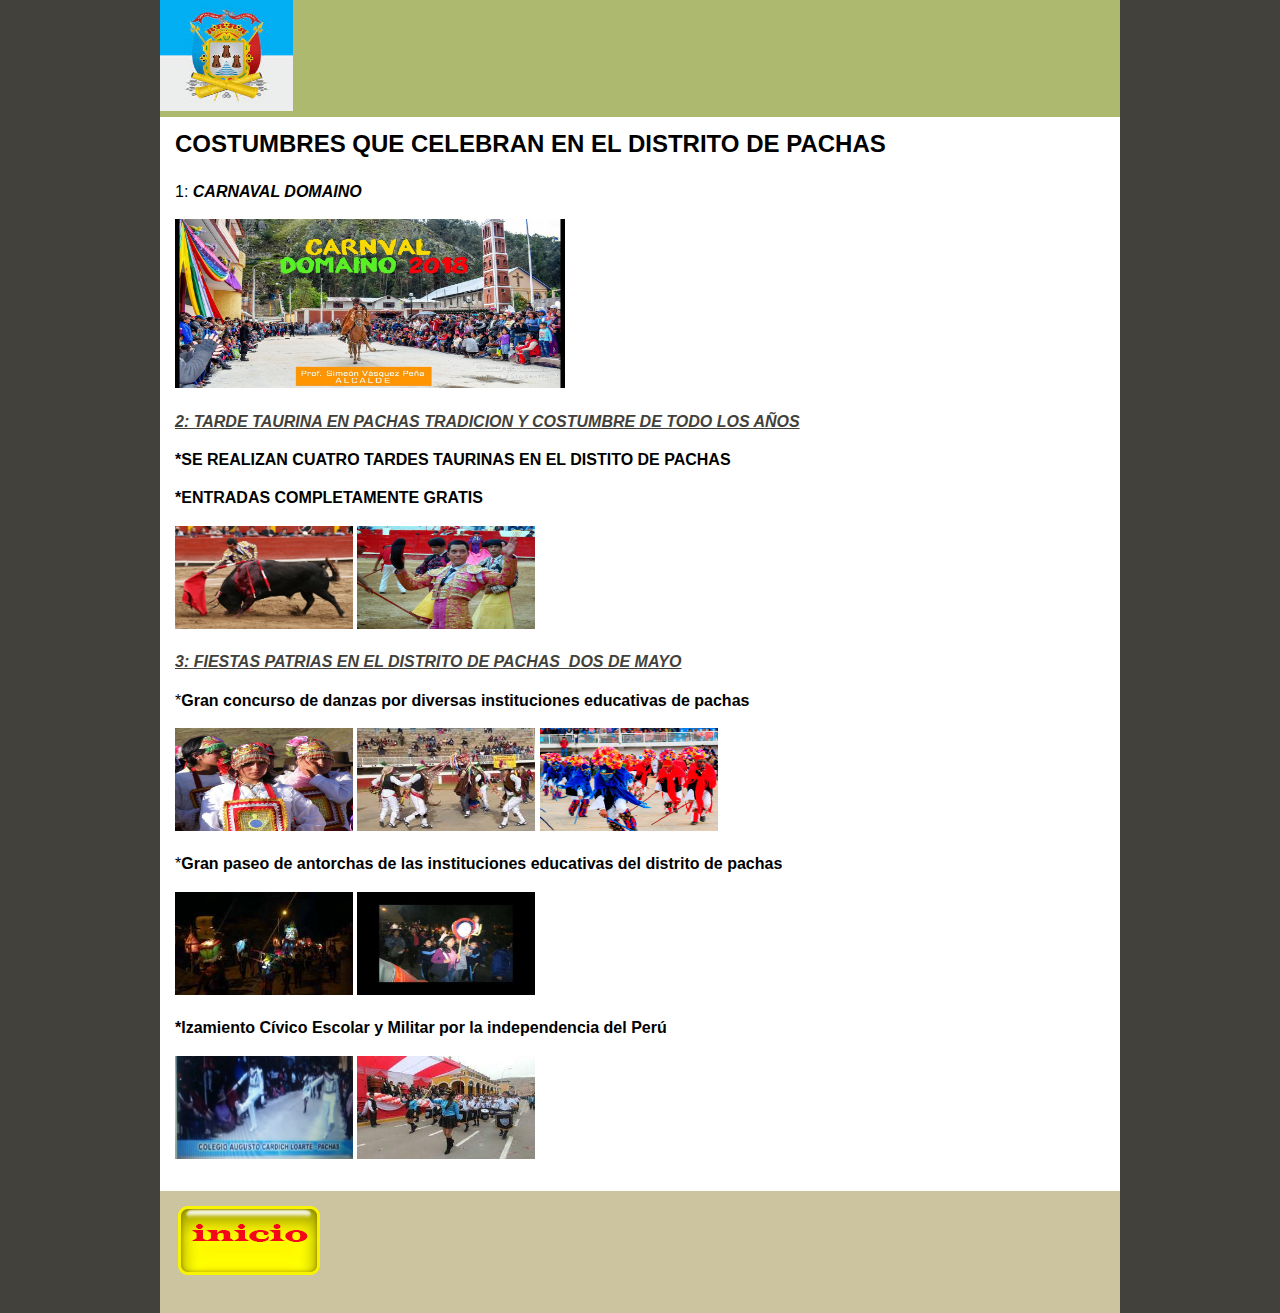
<file: COSTUMBRES.html>
<!doctype html>
<html>
<head>
<meta charset="utf-8">
<title>Documento sin título</title>
<link href="twoColFixLtHdr4.css" rel="stylesheet" type="text/css">
</head>

<body>

<div class="container">
  <div class="header"><img src="descargaM.jpg" width="133" height="111"><!-- end .header --></div>
  <div class="content">
    <h2>COSTUMBRES QUE CELEBRAN EN EL DISTRITO DE PACHAS<a id="fprsl" href="https://www.google.com/search?sxsrf=ALeKk00mWmbNtsjDM3FQsVyfcSew30efug:1596804691869&q=COSTUMBRES+QUE+CELEBRAN+EN+EL+DISTRITO+DE+PACHAS&spell=1&sa=X&ved=2ahUKEwidyryDkYnrAhUmHbkGHco7CV8QkeECKAB6BAgNECo" data-ved="2ahUKEwidyryDkYnrAhUmHbkGHco7CV8QkeECKAB6BAgNECo"></a></h2>
    <p>1: <strong><em>CARNAVAL DOMAINO</em></strong></p>
    <p><img src="maxresdefault.jpg" width="390" height="169"></p>
    <p><a href="TARDE TAURINA EN PACHAS TRADICION Y COSTUMBRE DE TODO LOS AÑOS.html"><em><strong>2: TARDE TAURINA EN PACHAS TRADICION Y COSTUMBRE DE TODO LOS AÑOS</strong></em></a></p>
    <p><strong>*SE REALIZAN CUATRO TARDES TAURINAS EN EL DISTITO DE PACHAS</strong></p>
    <p><strong>*ENTRADAS COMPLETAMENTE GRATIS</strong></p>
    <p><img src="8dc2ed0b-020e-4839-938c-3e9ac3f3440c.jpg" width="178" height="103"> <img src="P7210557.jpg" width="178" height="103"></p>
    <p><a href="FIESTAS PATRIAS EN EL DISTRITO DE PACHAS_DOS DE MAYO.html"><em><strong>3: FIESTAS PATRIAS EN EL DISTRITO DE PACHAS_DOS DE MAYO</strong></em></a></p>
    <p>*<strong>Gran concurso de danzas por diversas instituciones educativas de pachas</strong></p>
    <p><img src="unnamed (2).jpg" width="178" height="103"> <img src="tatash.jpg" width="178" height="103"> <img src="TUY TUY.jpg" width="178" height="103"></p>
    <p>*<strong>Gran paseo de antorchas de las instituciones educativas del distrito de pachas</strong></p>
    <p><img src="images.jpg" width="178" height="103"> <img src="hqdefault (1)gf.jpg" width="178" height="103"></p>
    <p><strong>*Izamiento Cívico Escolar y Militar por la independencia del Perú</strong></p>
    <p><img src="WhatsApp Image 2020-06-26 at 00.28.17.jpeg" width="178" height="103"> <img src="descarga (1).jpg" width="178" height="103"><!-- end .content --></p>
  </div>
  <div class="footer">
    <p><a href="index.html"><img src="inicio.png" width="150" height="80"></a></p>
    <!-- end .footer --></div>
  <!-- end .container --></div>
</body>
</html>
</file>
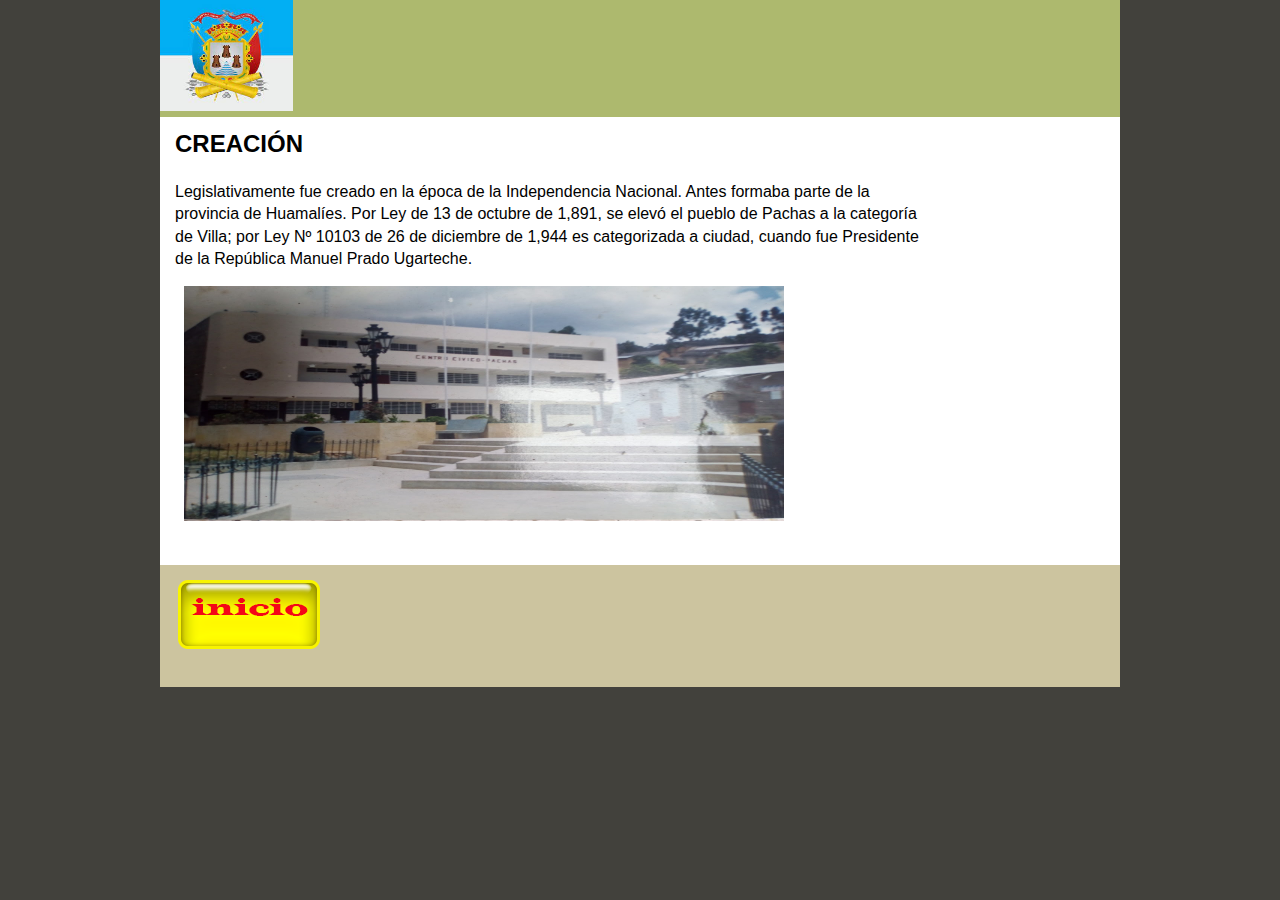
<file: CREACION.html>
<!doctype html>
<html>
<head>
<meta charset="utf-8">
<title>Documento sin título</title>
<link href="twoColFixLtHdr2.css" rel="stylesheet" type="text/css">
</head>

<body>

<div class="container">
  <div class="header"><img src="descarga0.jpg" width="133" height="111"><!-- end .header --></div>
  <div class="content">
    <h2>CREACIÓN</h2>
    <p>Legislativamente fue creado en la época de la Independencia Nacional. Antes formaba parte de la provincia de Huamalíes. Por Ley de 13 de octubre de 1,891, se elevó el pueblo de Pachas a la categoría de Villa; por Ley Nº 10103 de 26 de diciembre de 1,944 es categorizada a ciudad, cuando fue Presidente de la República Manuel Prado Ugarteche.</p>
    <h1> <img src="IMG_20160929_122533.jpg" width="600" height="235"> <!-- end .content --></h1>
  </div>
  <div class="footer">
    <p><a href="index.html"><img src="inicio.png" width="150" height="80"></a></p>
    <!-- end .footer --></div>
  <!-- end .container --></div>
</body>
</html>
</file>
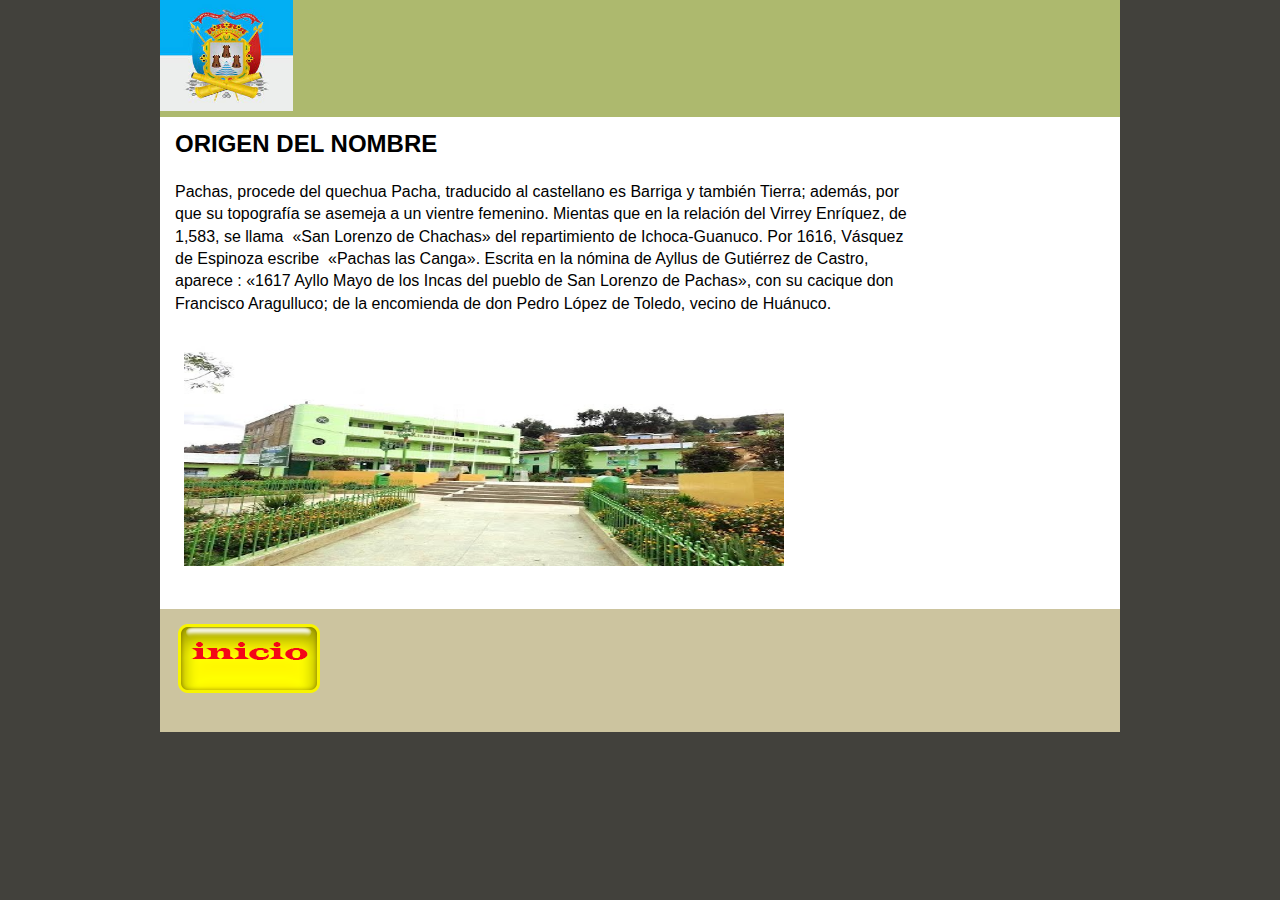
<file: ORIGEN.html>
<!doctype html>
<html>
<head>
<meta charset="utf-8">
<title>Documento sin título</title>
<link href="twoColFixLtHdr3.css" rel="stylesheet" type="text/css">
</head>

<body>

<div class="container">
  <div class="header"><img src="descarga5.jpg" width="133" height="111"><!-- end .header --></div>
  <div class="content">
    <h2>ORIGEN DEL NOMBRE</h2>
    <p>Pachas, procede del quechua Pacha, traducido al castellano es Barriga y también Tierra; además, por que su topografía se asemeja a un vientre femenino. Mientas que en la relación del Virrey Enríquez, de 1,583, se llama  «San Lorenzo de Chachas» del repartimiento de Ichoca-Guanuco. Por 1616, Vásquez de Espinoza escribe  «Pachas las Canga». Escrita en la nómina de Ayllus de Gutiérrez de Castro, aparece : «1617 Ayllo Mayo de los Incas del pueblo de San Lorenzo de Pachas», con su cacique don Francisco Aragulluco; de la encomienda de don Pedro López de Toledo, vecino de Huánuco.</p>
    <h1> <img src="hqdefault.jpg" width="600" height="235"><!-- end .content --></h1>
  </div>
  <div class="footer">
    <p><a href="index.html"><img src="inicio.png" width="150" height="80"></a></p>
    <!-- end .footer --></div>
  <!-- end .container --></div>
</body>
</html>
</file>
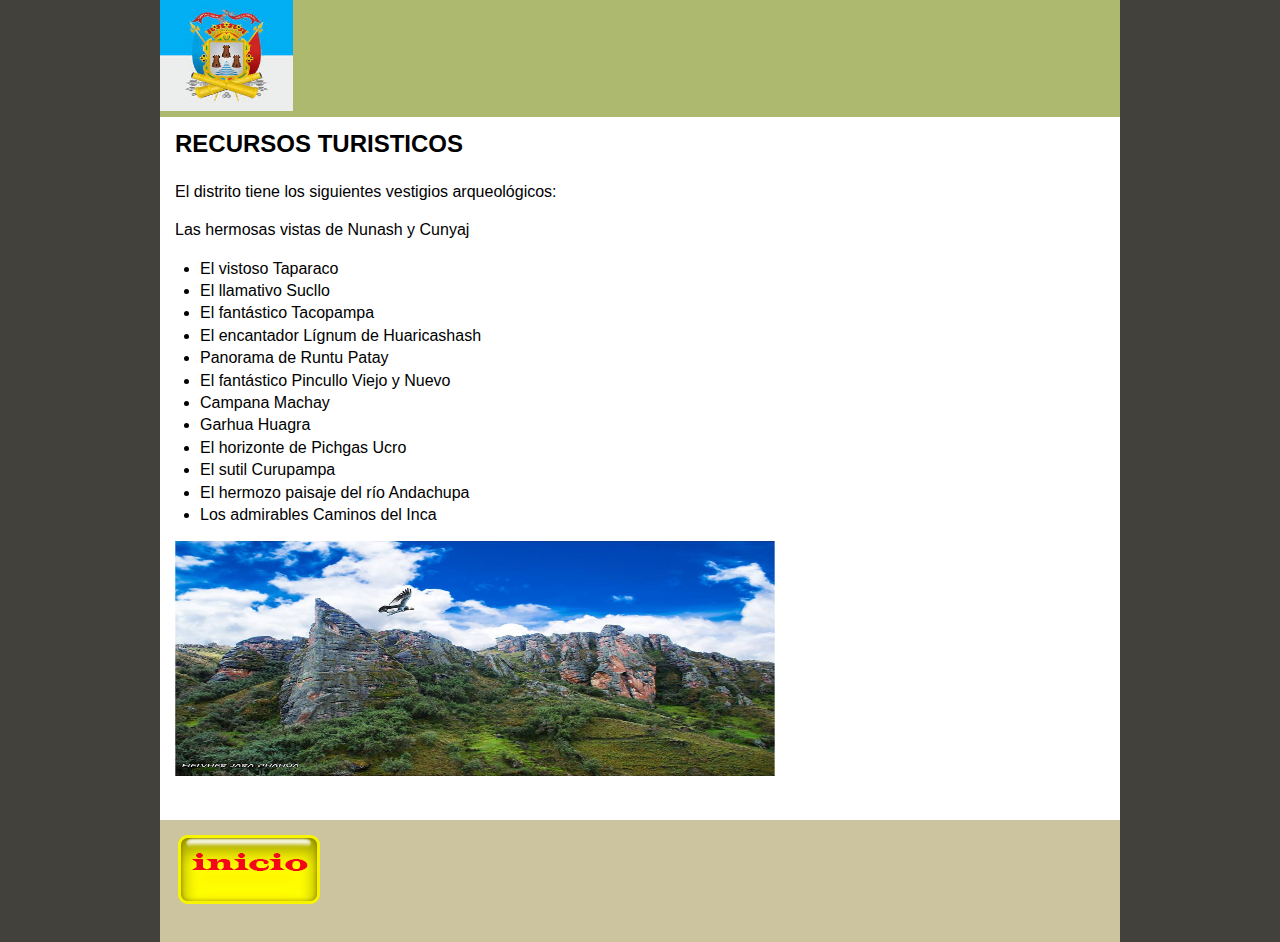
<file: TURISTICOS.html>
<!doctype html>
<html>
<head>
<meta charset="utf-8">
<title>Documento sin título</title>
<link href="twoColFixLtHdr1.css" rel="stylesheet" type="text/css">
</head>

<body>

<div class="container">
  <div class="header"><!-- end .header --><img src="descarga.jpg" width="133" height="111"></div>
  <div class="content">
    <h2><strong>RECURSOS TURISTICOS</strong></h2>
    <p>El distrito tiene los siguientes vestigios arqueológicos:</p>
    <p>Las hermosas vistas de Nunash y Cunyaj</p>
    <ul>
      <li>El vistoso Taparaco</li>
      <li>El llamativo Sucllo</li>
      <li>El fantástico Tacopampa</li>
      <li>El encantador Lígnum de Huaricashash</li>
      <li>Panorama de Runtu Patay</li>
      <li>El fantástico Pincullo Viejo y Nuevo</li>
      <li>Campana Machay</li>
      <li>Garhua Huagra</li>
      <li>El horizonte de Pichgas Ucro</li>
      <li>El sutil Curupampa</li>
      <li>El hermozo paisaje del río Andachupa</li>
      <li>Los admirables Caminos del Inca</li>
    </ul>
    <h1><img src="gg.jpg" width="600" height="235"></h1>
  <!-- end .content --></div>
  <div class="footer">
    <p><a href="index.html"><img src="inicio.png" width="150" height="80"></a></p>
    <!-- end .footer --></div>
  <!-- end .container --></div>
</body>
</html>
</file>
<file: twoColFixLtHdr4.css>
@charset "utf-8";
body {
	font: 100%/1.4 Verdana, Arial, Helvetica, sans-serif;
	background-color: #42413C;
	margin: 0;
	padding: 0;
	color: #000;
}

/* ~~ Selectores de elemento/etiqueta ~~ */
ul, ol, dl { /* Debido a las diferencias existentes entre los navegadores, es recomendable no añadir relleno ni márgenes en las listas. Para lograr coherencia, puede especificar las cantidades deseadas aquí o en los elementos de lista (LI, DT, DD) que contienen. Recuerde que lo que haga aquí se aplicará en cascada en la lista .nav, a no ser que escriba un selector más específico. */
	padding: 0;
	margin: 0;
}
h1, h2, h3, h4, h5, h6, p {
	margin-top: 0;	 /* la eliminación del margen superior resuelve un problema que origina que los márgenes escapen de la etiqueta div contenedora. El margen inferior restante lo mantendrá separado de los elementos de que le sigan. */
	padding-right: 15px;
	padding-left: 15px; /* la adición de relleno a los lados del elemento dentro de las divs, en lugar de en las divs propiamente dichas, elimina todas las matemáticas de modelo de cuadro. Una div anidada con relleno lateral también puede usarse como método alternativo. */
}
a img { /* este selector elimina el borde azul predeterminado que se muestra en algunos navegadores alrededor de una imagen cuando está rodeada por un vínculo */
	border: none;
}

/* ~~ La aplicación de estilo a los vínculos del sitio debe permanecer en este orden (incluido el grupo de selectores que crea el efecto hover -paso por encima-). ~~ */
a:link {
	color: #42413C;
	text-decoration: underline; /* a no ser que aplique estilos a los vínculos para que tengan un aspecto muy exclusivo, es recomendable proporcionar subrayados para facilitar una identificación visual rápida */
}
a:visited {
	color: #6E6C64;
	text-decoration: underline;
}
a:hover, a:active, a:focus { /* este grupo de selectores proporcionará a un usuario que navegue mediante el teclado la misma experiencia de hover (paso por encima) que experimenta un usuario que emplea un ratón. */
	text-decoration: none;
}

/* ~~ este contenedor de anchura fija rodea a las demás divs ~~ */
.container {
	width: 960px;
	background-color: #FFF;
	margin: 0 auto; /* el valor automático de los lados, unido a la anchura, centra el diseño */
}

/* ~~ no se asigna una anchura al encabezado. Se extenderá por toda la anchura del diseño. Contiene un marcador de posición de imagen que debe sustituirse por su propio logotipo vinculado ~~ */
.header {
	background-color: #ADB96E;
}

/* ~~ Estas son las columnas para el diseño. ~~ 

1) El relleno sólo se sitúa en la parte superior y/o inferior de las divs. Los elementos situados dentro de estas divs tienen relleno a los lados. Esto le ahorra las "matemáticas de modelo de cuadro". Recuerde que si añade relleno o borde lateral a la div propiamente dicha, éste se añadirá a la anchura que defina para crear la anchura *total*. También puede optar por eliminar el relleno del elemento en la div y colocar una segunda div dentro de ésta sin anchura y el relleno necesario para el diseño deseado. También puede optar por eliminar el relleno del elemento en la div y colocar una segunda div dentro de ésta sin anchura y el relleno necesario para el diseño deseado.

2) No se asigna margen a las columnas, ya que todas ellas son flotantes. Si es preciso añadir un margen, evite colocarlo en el lado hacia el que se produce la flotación (por ejemplo: un margen derecho en una div configurada para flotar hacia la derecha). En muchas ocasiones, puede usarse relleno como alternativa. En el caso de divs para las que deba incumplirse esta regla, deberá añadir una declaración "display:inline" a la regla de la div para evitar un error que provoca que algunas versiones de Internet Explorer dupliquen el margen.

3) Dado que las clases se pueden usar varias veces en un documento (y que también se pueden aplicar varias clases a un elemento), se ha asignado a las columnas nombres de clases en lugar de ID. Por ejemplo, dos divs de barra lateral podrían apilarse si fuera necesario. Si lo prefiere, éstas pueden cambiarse a ID fácilmente, siempre y cuando las utilice una sola vez por documento.

4) Si prefiere que la navegación esté a la derecha en lugar de a la izquierda, simplemente haga que estas columnas floten en dirección opuesta (todas a la derecha en lugar de todas a la izquierda) y éstas se representarán en orden inverso. No es necesario mover las divs por el código fuente HTML.

*/
.sidebar1 {
	float: left;
	width: 180px;
	background-color: #EADCAE;
	padding-bottom: 10px;
}
.content {

	padding: 10px 0;
	width: 780px;
	float: left;
}

/* ~~ Este selector agrupado da espacio a las listas del área de .content ~~ */
.content ul, .content ol { 
	padding: 0 15px 15px 40px; /* este relleno reproduce en espejo el relleno derecho de la regla de encabezados y de párrafo incluida más arriba. El relleno se ha colocado en la parte inferior para que el espacio existente entre otros elementos de la lista y a la izquierda cree la sangría. Estos pueden ajustarse como se desee. */
}

/* ~~ Los estilos de lista de navegación (pueden eliminarse si opta por usar un menú desplegable predefinido como el de Spry) ~~ */
ul.nav {
	list-style: none; /* esto elimina el marcador de lista */
	border-top: 1px solid #666; /* esto crea el borde superior de los vínculos (los demás se sitúan usando un borde inferior en el LI) */
	margin-bottom: 15px; /* esto crea el espacio entre la navegación en el contenido situado debajo */
}
ul.nav li {
	border-bottom: 1px solid #666; /* esto crea la separación de los botones */
}
ul.nav a, ul.nav a:visited { /* al agrupar estos selectores, se asegurará de que los vínculos mantengan el aspecto de botón incluso después de haber sido visitados */
	padding: 5px 5px 5px 15px;
	display: block; /* esto asigna propiedades de bloque al vínculo, lo que provoca que llene todo el LI que lo contiene. Esto provoca que toda el área reaccione a un clic de ratón. */
	width: 160px;  /*esta anchura hace que se pueda hacer clic en todo el botón para IE6. Puede eliminarse si no es necesario proporcionar compatibilidad con IE6. Calcule la anchura adecuada restando el relleno de este vínculo de la anchura del contenedor de barra lateral. */
	text-decoration: none;
	background-color: #C6D580;
}
ul.nav a:hover, ul.nav a:active, ul.nav a:focus { /* esto cambia el color de fondo y del texto tanto para usuarios que naveguen con ratón como para los que lo hagan con teclado */
	background-color: #ADB96E;
	color: #FFF;
}

/* ~~ El pie de página ~~ */
.footer {
	padding: 10px 0;
	background-color: #CCC49F;
	position: relative;/* esto da a IE6 hasLayout para borrar correctamente */
	clear: both; /* esta propiedad de borrado fuerza a .container a conocer dónde terminan las columnas y a contenerlas */
}

/* ~~ clases float/clear varias ~~ */
.fltrt {  /* esta clase puede utilizarse para que un elemento flote en la parte derecha de la página. El elemento flotante debe preceder al elemento junto al que debe aparecer en la página. */
	float: right;
	margin-left: 8px;
}
.fltlft { /* esta clase puede utilizarse para que un elemento flote en la parte izquierda de la página. El elemento flotante debe preceder al elemento junto al que debe aparecer en la página. */
	float: left;
	margin-right: 8px;
}
.clearfloat { /* esta clase puede situarse en una <br /> o div vacía como elemento final tras la última div flotante (dentro de #container) si #footer se elimina o se saca fuera de #container */
	clear:both;
	height:0;
	font-size: 1px;
	line-height: 0px;
}
</file>
<file: twoColFixLtHdr2.css>
@charset "utf-8";
body {
	font: 100%/1.4 Verdana, Arial, Helvetica, sans-serif;
	background-color: #42413C;
	margin: 0;
	padding: 0;
	color: #000;
}

/* ~~ Selectores de elemento/etiqueta ~~ */
ul, ol, dl { /* Debido a las diferencias existentes entre los navegadores, es recomendable no añadir relleno ni márgenes en las listas. Para lograr coherencia, puede especificar las cantidades deseadas aquí o en los elementos de lista (LI, DT, DD) que contienen. Recuerde que lo que haga aquí se aplicará en cascada en la lista .nav, a no ser que escriba un selector más específico. */
	padding: 0;
	margin: 0;
}
h1, h2, h3, h4, h5, h6, p {
	margin-top: 0;	 /* la eliminación del margen superior resuelve un problema que origina que los márgenes escapen de la etiqueta div contenedora. El margen inferior restante lo mantendrá separado de los elementos de que le sigan. */
	padding-right: 15px;
	padding-left: 15px; /* la adición de relleno a los lados del elemento dentro de las divs, en lugar de en las divs propiamente dichas, elimina todas las matemáticas de modelo de cuadro. Una div anidada con relleno lateral también puede usarse como método alternativo. */
}
a img { /* este selector elimina el borde azul predeterminado que se muestra en algunos navegadores alrededor de una imagen cuando está rodeada por un vínculo */
	border: none;
}

/* ~~ La aplicación de estilo a los vínculos del sitio debe permanecer en este orden (incluido el grupo de selectores que crea el efecto hover -paso por encima-). ~~ */
a:link {
	color: #42413C;
	text-decoration: underline; /* a no ser que aplique estilos a los vínculos para que tengan un aspecto muy exclusivo, es recomendable proporcionar subrayados para facilitar una identificación visual rápida */
}
a:visited {
	color: #6E6C64;
	text-decoration: underline;
}
a:hover, a:active, a:focus { /* este grupo de selectores proporcionará a un usuario que navegue mediante el teclado la misma experiencia de hover (paso por encima) que experimenta un usuario que emplea un ratón. */
	text-decoration: none;
}

/* ~~ este contenedor de anchura fija rodea a las demás divs ~~ */
.container {
	width: 960px;
	background-color: #FFF;
	margin: 0 auto; /* el valor automático de los lados, unido a la anchura, centra el diseño */
}

/* ~~ no se asigna una anchura al encabezado. Se extenderá por toda la anchura del diseño. Contiene un marcador de posición de imagen que debe sustituirse por su propio logotipo vinculado ~~ */
.header {
	background-color: #ADB96E;
}

/* ~~ Estas son las columnas para el diseño. ~~ 

1) El relleno sólo se sitúa en la parte superior y/o inferior de las divs. Los elementos situados dentro de estas divs tienen relleno a los lados. Esto le ahorra las "matemáticas de modelo de cuadro". Recuerde que si añade relleno o borde lateral a la div propiamente dicha, éste se añadirá a la anchura que defina para crear la anchura *total*. También puede optar por eliminar el relleno del elemento en la div y colocar una segunda div dentro de ésta sin anchura y el relleno necesario para el diseño deseado. También puede optar por eliminar el relleno del elemento en la div y colocar una segunda div dentro de ésta sin anchura y el relleno necesario para el diseño deseado.

2) No se asigna margen a las columnas, ya que todas ellas son flotantes. Si es preciso añadir un margen, evite colocarlo en el lado hacia el que se produce la flotación (por ejemplo: un margen derecho en una div configurada para flotar hacia la derecha). En muchas ocasiones, puede usarse relleno como alternativa. En el caso de divs para las que deba incumplirse esta regla, deberá añadir una declaración "display:inline" a la regla de la div para evitar un error que provoca que algunas versiones de Internet Explorer dupliquen el margen.

3) Dado que las clases se pueden usar varias veces en un documento (y que también se pueden aplicar varias clases a un elemento), se ha asignado a las columnas nombres de clases en lugar de ID. Por ejemplo, dos divs de barra lateral podrían apilarse si fuera necesario. Si lo prefiere, éstas pueden cambiarse a ID fácilmente, siempre y cuando las utilice una sola vez por documento.

4) Si prefiere que la navegación esté a la derecha en lugar de a la izquierda, simplemente haga que estas columnas floten en dirección opuesta (todas a la derecha en lugar de todas a la izquierda) y éstas se representarán en orden inverso. No es necesario mover las divs por el código fuente HTML.

*/
.sidebar1 {
	float: left;
	width: 180px;
	background-color: #EADCAE;
	padding-bottom: 10px;
}
.content {

	padding: 10px 0;
	width: 780px;
	float: left;
}

/* ~~ Este selector agrupado da espacio a las listas del área de .content ~~ */
.content ul, .content ol { 
	padding: 0 15px 15px 40px; /* este relleno reproduce en espejo el relleno derecho de la regla de encabezados y de párrafo incluida más arriba. El relleno se ha colocado en la parte inferior para que el espacio existente entre otros elementos de la lista y a la izquierda cree la sangría. Estos pueden ajustarse como se desee. */
}

/* ~~ Los estilos de lista de navegación (pueden eliminarse si opta por usar un menú desplegable predefinido como el de Spry) ~~ */
ul.nav {
	list-style: none; /* esto elimina el marcador de lista */
	border-top: 1px solid #666; /* esto crea el borde superior de los vínculos (los demás se sitúan usando un borde inferior en el LI) */
	margin-bottom: 15px; /* esto crea el espacio entre la navegación en el contenido situado debajo */
}
ul.nav li {
	border-bottom: 1px solid #666; /* esto crea la separación de los botones */
}
ul.nav a, ul.nav a:visited { /* al agrupar estos selectores, se asegurará de que los vínculos mantengan el aspecto de botón incluso después de haber sido visitados */
	padding: 5px 5px 5px 15px;
	display: block; /* esto asigna propiedades de bloque al vínculo, lo que provoca que llene todo el LI que lo contiene. Esto provoca que toda el área reaccione a un clic de ratón. */
	width: 160px;  /*esta anchura hace que se pueda hacer clic en todo el botón para IE6. Puede eliminarse si no es necesario proporcionar compatibilidad con IE6. Calcule la anchura adecuada restando el relleno de este vínculo de la anchura del contenedor de barra lateral. */
	text-decoration: none;
	background-color: #C6D580;
}
ul.nav a:hover, ul.nav a:active, ul.nav a:focus { /* esto cambia el color de fondo y del texto tanto para usuarios que naveguen con ratón como para los que lo hagan con teclado */
	background-color: #ADB96E;
	color: #FFF;
}

/* ~~ El pie de página ~~ */
.footer {
	padding: 10px 0;
	background-color: #CCC49F;
	position: relative;/* esto da a IE6 hasLayout para borrar correctamente */
	clear: both; /* esta propiedad de borrado fuerza a .container a conocer dónde terminan las columnas y a contenerlas */
}

/* ~~ clases float/clear varias ~~ */
.fltrt {  /* esta clase puede utilizarse para que un elemento flote en la parte derecha de la página. El elemento flotante debe preceder al elemento junto al que debe aparecer en la página. */
	float: right;
	margin-left: 8px;
}
.fltlft { /* esta clase puede utilizarse para que un elemento flote en la parte izquierda de la página. El elemento flotante debe preceder al elemento junto al que debe aparecer en la página. */
	float: left;
	margin-right: 8px;
}
.clearfloat { /* esta clase puede situarse en una <br /> o div vacía como elemento final tras la última div flotante (dentro de #container) si #footer se elimina o se saca fuera de #container */
	clear:both;
	height:0;
	font-size: 1px;
	line-height: 0px;
}
</file>
<file: twoColFixLtHdr3.css>
@charset "utf-8";
body {
	font: 100%/1.4 Verdana, Arial, Helvetica, sans-serif;
	background-color: #42413C;
	margin: 0;
	padding: 0;
	color: #000;
}

/* ~~ Selectores de elemento/etiqueta ~~ */
ul, ol, dl { /* Debido a las diferencias existentes entre los navegadores, es recomendable no añadir relleno ni márgenes en las listas. Para lograr coherencia, puede especificar las cantidades deseadas aquí o en los elementos de lista (LI, DT, DD) que contienen. Recuerde que lo que haga aquí se aplicará en cascada en la lista .nav, a no ser que escriba un selector más específico. */
	padding: 0;
	margin: 0;
}
h1, h2, h3, h4, h5, h6, p {
	margin-top: 0;	 /* la eliminación del margen superior resuelve un problema que origina que los márgenes escapen de la etiqueta div contenedora. El margen inferior restante lo mantendrá separado de los elementos de que le sigan. */
	padding-right: 15px;
	padding-left: 15px; /* la adición de relleno a los lados del elemento dentro de las divs, en lugar de en las divs propiamente dichas, elimina todas las matemáticas de modelo de cuadro. Una div anidada con relleno lateral también puede usarse como método alternativo. */
}
a img { /* este selector elimina el borde azul predeterminado que se muestra en algunos navegadores alrededor de una imagen cuando está rodeada por un vínculo */
	border: none;
}

/* ~~ La aplicación de estilo a los vínculos del sitio debe permanecer en este orden (incluido el grupo de selectores que crea el efecto hover -paso por encima-). ~~ */
a:link {
	color: #42413C;
	text-decoration: underline; /* a no ser que aplique estilos a los vínculos para que tengan un aspecto muy exclusivo, es recomendable proporcionar subrayados para facilitar una identificación visual rápida */
}
a:visited {
	color: #6E6C64;
	text-decoration: underline;
}
a:hover, a:active, a:focus { /* este grupo de selectores proporcionará a un usuario que navegue mediante el teclado la misma experiencia de hover (paso por encima) que experimenta un usuario que emplea un ratón. */
	text-decoration: none;
}

/* ~~ este contenedor de anchura fija rodea a las demás divs ~~ */
.container {
	width: 960px;
	background-color: #FFF;
	margin: 0 auto; /* el valor automático de los lados, unido a la anchura, centra el diseño */
}

/* ~~ no se asigna una anchura al encabezado. Se extenderá por toda la anchura del diseño. Contiene un marcador de posición de imagen que debe sustituirse por su propio logotipo vinculado ~~ */
.header {
	background-color: #ADB96E;
}

/* ~~ Estas son las columnas para el diseño. ~~ 

1) El relleno sólo se sitúa en la parte superior y/o inferior de las divs. Los elementos situados dentro de estas divs tienen relleno a los lados. Esto le ahorra las "matemáticas de modelo de cuadro". Recuerde que si añade relleno o borde lateral a la div propiamente dicha, éste se añadirá a la anchura que defina para crear la anchura *total*. También puede optar por eliminar el relleno del elemento en la div y colocar una segunda div dentro de ésta sin anchura y el relleno necesario para el diseño deseado. También puede optar por eliminar el relleno del elemento en la div y colocar una segunda div dentro de ésta sin anchura y el relleno necesario para el diseño deseado.

2) No se asigna margen a las columnas, ya que todas ellas son flotantes. Si es preciso añadir un margen, evite colocarlo en el lado hacia el que se produce la flotación (por ejemplo: un margen derecho en una div configurada para flotar hacia la derecha). En muchas ocasiones, puede usarse relleno como alternativa. En el caso de divs para las que deba incumplirse esta regla, deberá añadir una declaración "display:inline" a la regla de la div para evitar un error que provoca que algunas versiones de Internet Explorer dupliquen el margen.

3) Dado que las clases se pueden usar varias veces en un documento (y que también se pueden aplicar varias clases a un elemento), se ha asignado a las columnas nombres de clases en lugar de ID. Por ejemplo, dos divs de barra lateral podrían apilarse si fuera necesario. Si lo prefiere, éstas pueden cambiarse a ID fácilmente, siempre y cuando las utilice una sola vez por documento.

4) Si prefiere que la navegación esté a la derecha en lugar de a la izquierda, simplemente haga que estas columnas floten en dirección opuesta (todas a la derecha en lugar de todas a la izquierda) y éstas se representarán en orden inverso. No es necesario mover las divs por el código fuente HTML.

*/
.sidebar1 {
	float: left;
	width: 180px;
	background-color: #EADCAE;
	padding-bottom: 10px;
}
.content {

	padding: 10px 0;
	width: 780px;
	float: left;
}

/* ~~ Este selector agrupado da espacio a las listas del área de .content ~~ */
.content ul, .content ol { 
	padding: 0 15px 15px 40px; /* este relleno reproduce en espejo el relleno derecho de la regla de encabezados y de párrafo incluida más arriba. El relleno se ha colocado en la parte inferior para que el espacio existente entre otros elementos de la lista y a la izquierda cree la sangría. Estos pueden ajustarse como se desee. */
}

/* ~~ Los estilos de lista de navegación (pueden eliminarse si opta por usar un menú desplegable predefinido como el de Spry) ~~ */
ul.nav {
	list-style: none; /* esto elimina el marcador de lista */
	border-top: 1px solid #666; /* esto crea el borde superior de los vínculos (los demás se sitúan usando un borde inferior en el LI) */
	margin-bottom: 15px; /* esto crea el espacio entre la navegación en el contenido situado debajo */
}
ul.nav li {
	border-bottom: 1px solid #666; /* esto crea la separación de los botones */
}
ul.nav a, ul.nav a:visited { /* al agrupar estos selectores, se asegurará de que los vínculos mantengan el aspecto de botón incluso después de haber sido visitados */
	padding: 5px 5px 5px 15px;
	display: block; /* esto asigna propiedades de bloque al vínculo, lo que provoca que llene todo el LI que lo contiene. Esto provoca que toda el área reaccione a un clic de ratón. */
	width: 160px;  /*esta anchura hace que se pueda hacer clic en todo el botón para IE6. Puede eliminarse si no es necesario proporcionar compatibilidad con IE6. Calcule la anchura adecuada restando el relleno de este vínculo de la anchura del contenedor de barra lateral. */
	text-decoration: none;
	background-color: #C6D580;
}
ul.nav a:hover, ul.nav a:active, ul.nav a:focus { /* esto cambia el color de fondo y del texto tanto para usuarios que naveguen con ratón como para los que lo hagan con teclado */
	background-color: #ADB96E;
	color: #FFF;
}

/* ~~ El pie de página ~~ */
.footer {
	padding: 10px 0;
	background-color: #CCC49F;
	position: relative;/* esto da a IE6 hasLayout para borrar correctamente */
	clear: both; /* esta propiedad de borrado fuerza a .container a conocer dónde terminan las columnas y a contenerlas */
}

/* ~~ clases float/clear varias ~~ */
.fltrt {  /* esta clase puede utilizarse para que un elemento flote en la parte derecha de la página. El elemento flotante debe preceder al elemento junto al que debe aparecer en la página. */
	float: right;
	margin-left: 8px;
}
.fltlft { /* esta clase puede utilizarse para que un elemento flote en la parte izquierda de la página. El elemento flotante debe preceder al elemento junto al que debe aparecer en la página. */
	float: left;
	margin-right: 8px;
}
.clearfloat { /* esta clase puede situarse en una <br /> o div vacía como elemento final tras la última div flotante (dentro de #container) si #footer se elimina o se saca fuera de #container */
	clear:both;
	height:0;
	font-size: 1px;
	line-height: 0px;
}
</file>
<file: twoColFixLtHdr1.css>
@charset "utf-8";
body {
	font: 100%/1.4 Verdana, Arial, Helvetica, sans-serif;
	background-color: #42413C;
	margin: 0;
	padding: 0;
	color: #000;
}

/* ~~ Selectores de elemento/etiqueta ~~ */
ul, ol, dl { /* Debido a las diferencias existentes entre los navegadores, es recomendable no añadir relleno ni márgenes en las listas. Para lograr coherencia, puede especificar las cantidades deseadas aquí o en los elementos de lista (LI, DT, DD) que contienen. Recuerde que lo que haga aquí se aplicará en cascada en la lista .nav, a no ser que escriba un selector más específico. */
	padding: 0;
	margin: 0;
}
h1, h2, h3, h4, h5, h6, p {
	margin-top: 0;	 /* la eliminación del margen superior resuelve un problema que origina que los márgenes escapen de la etiqueta div contenedora. El margen inferior restante lo mantendrá separado de los elementos de que le sigan. */
	padding-right: 15px;
	padding-left: 15px; /* la adición de relleno a los lados del elemento dentro de las divs, en lugar de en las divs propiamente dichas, elimina todas las matemáticas de modelo de cuadro. Una div anidada con relleno lateral también puede usarse como método alternativo. */
}
a img { /* este selector elimina el borde azul predeterminado que se muestra en algunos navegadores alrededor de una imagen cuando está rodeada por un vínculo */
	border: none;
}

/* ~~ La aplicación de estilo a los vínculos del sitio debe permanecer en este orden (incluido el grupo de selectores que crea el efecto hover -paso por encima-). ~~ */
a:link {
	color: #42413C;
	text-decoration: underline; /* a no ser que aplique estilos a los vínculos para que tengan un aspecto muy exclusivo, es recomendable proporcionar subrayados para facilitar una identificación visual rápida */
}
a:visited {
	color: #6E6C64;
	text-decoration: underline;
}
a:hover, a:active, a:focus { /* este grupo de selectores proporcionará a un usuario que navegue mediante el teclado la misma experiencia de hover (paso por encima) que experimenta un usuario que emplea un ratón. */
	text-decoration: none;
}

/* ~~ este contenedor de anchura fija rodea a las demás divs ~~ */
.container {
	width: 960px;
	background-color: #FFF;
	margin: 0 auto; /* el valor automático de los lados, unido a la anchura, centra el diseño */
}

/* ~~ no se asigna una anchura al encabezado. Se extenderá por toda la anchura del diseño. Contiene un marcador de posición de imagen que debe sustituirse por su propio logotipo vinculado ~~ */
.header {
	background-color: #ADB96E;
}

/* ~~ Estas son las columnas para el diseño. ~~ 

1) El relleno sólo se sitúa en la parte superior y/o inferior de las divs. Los elementos situados dentro de estas divs tienen relleno a los lados. Esto le ahorra las "matemáticas de modelo de cuadro". Recuerde que si añade relleno o borde lateral a la div propiamente dicha, éste se añadirá a la anchura que defina para crear la anchura *total*. También puede optar por eliminar el relleno del elemento en la div y colocar una segunda div dentro de ésta sin anchura y el relleno necesario para el diseño deseado. También puede optar por eliminar el relleno del elemento en la div y colocar una segunda div dentro de ésta sin anchura y el relleno necesario para el diseño deseado.

2) No se asigna margen a las columnas, ya que todas ellas son flotantes. Si es preciso añadir un margen, evite colocarlo en el lado hacia el que se produce la flotación (por ejemplo: un margen derecho en una div configurada para flotar hacia la derecha). En muchas ocasiones, puede usarse relleno como alternativa. En el caso de divs para las que deba incumplirse esta regla, deberá añadir una declaración "display:inline" a la regla de la div para evitar un error que provoca que algunas versiones de Internet Explorer dupliquen el margen.

3) Dado que las clases se pueden usar varias veces en un documento (y que también se pueden aplicar varias clases a un elemento), se ha asignado a las columnas nombres de clases en lugar de ID. Por ejemplo, dos divs de barra lateral podrían apilarse si fuera necesario. Si lo prefiere, éstas pueden cambiarse a ID fácilmente, siempre y cuando las utilice una sola vez por documento.

4) Si prefiere que la navegación esté a la derecha en lugar de a la izquierda, simplemente haga que estas columnas floten en dirección opuesta (todas a la derecha en lugar de todas a la izquierda) y éstas se representarán en orden inverso. No es necesario mover las divs por el código fuente HTML.

*/
.sidebar1 {
	float: left;
	width: 180px;
	background-color: #EADCAE;
	padding-bottom: 10px;
}
.content {

	padding: 10px 0;
	width: 780px;
	float: left;
}

/* ~~ Este selector agrupado da espacio a las listas del área de .content ~~ */
.content ul, .content ol { 
	padding: 0 15px 15px 40px; /* este relleno reproduce en espejo el relleno derecho de la regla de encabezados y de párrafo incluida más arriba. El relleno se ha colocado en la parte inferior para que el espacio existente entre otros elementos de la lista y a la izquierda cree la sangría. Estos pueden ajustarse como se desee. */
}

/* ~~ Los estilos de lista de navegación (pueden eliminarse si opta por usar un menú desplegable predefinido como el de Spry) ~~ */
ul.nav {
	list-style: none; /* esto elimina el marcador de lista */
	border-top: 1px solid #666; /* esto crea el borde superior de los vínculos (los demás se sitúan usando un borde inferior en el LI) */
	margin-bottom: 15px; /* esto crea el espacio entre la navegación en el contenido situado debajo */
}
ul.nav li {
	border-bottom: 1px solid #666; /* esto crea la separación de los botones */
}
ul.nav a, ul.nav a:visited { /* al agrupar estos selectores, se asegurará de que los vínculos mantengan el aspecto de botón incluso después de haber sido visitados */
	padding: 5px 5px 5px 15px;
	display: block; /* esto asigna propiedades de bloque al vínculo, lo que provoca que llene todo el LI que lo contiene. Esto provoca que toda el área reaccione a un clic de ratón. */
	width: 160px;  /*esta anchura hace que se pueda hacer clic en todo el botón para IE6. Puede eliminarse si no es necesario proporcionar compatibilidad con IE6. Calcule la anchura adecuada restando el relleno de este vínculo de la anchura del contenedor de barra lateral. */
	text-decoration: none;
	background-color: #C6D580;
}
ul.nav a:hover, ul.nav a:active, ul.nav a:focus { /* esto cambia el color de fondo y del texto tanto para usuarios que naveguen con ratón como para los que lo hagan con teclado */
	background-color: #ADB96E;
	color: #FFF;
}

/* ~~ El pie de página ~~ */
.footer {
	padding: 10px 0;
	background-color: #CCC49F;
	position: relative;/* esto da a IE6 hasLayout para borrar correctamente */
	clear: both; /* esta propiedad de borrado fuerza a .container a conocer dónde terminan las columnas y a contenerlas */
}

/* ~~ clases float/clear varias ~~ */
.fltrt {  /* esta clase puede utilizarse para que un elemento flote en la parte derecha de la página. El elemento flotante debe preceder al elemento junto al que debe aparecer en la página. */
	float: right;
	margin-left: 8px;
}
.fltlft { /* esta clase puede utilizarse para que un elemento flote en la parte izquierda de la página. El elemento flotante debe preceder al elemento junto al que debe aparecer en la página. */
	float: left;
	margin-right: 8px;
}
.clearfloat { /* esta clase puede situarse en una <br /> o div vacía como elemento final tras la última div flotante (dentro de #container) si #footer se elimina o se saca fuera de #container */
	clear:both;
	height:0;
	font-size: 1px;
	line-height: 0px;
}
</file>
